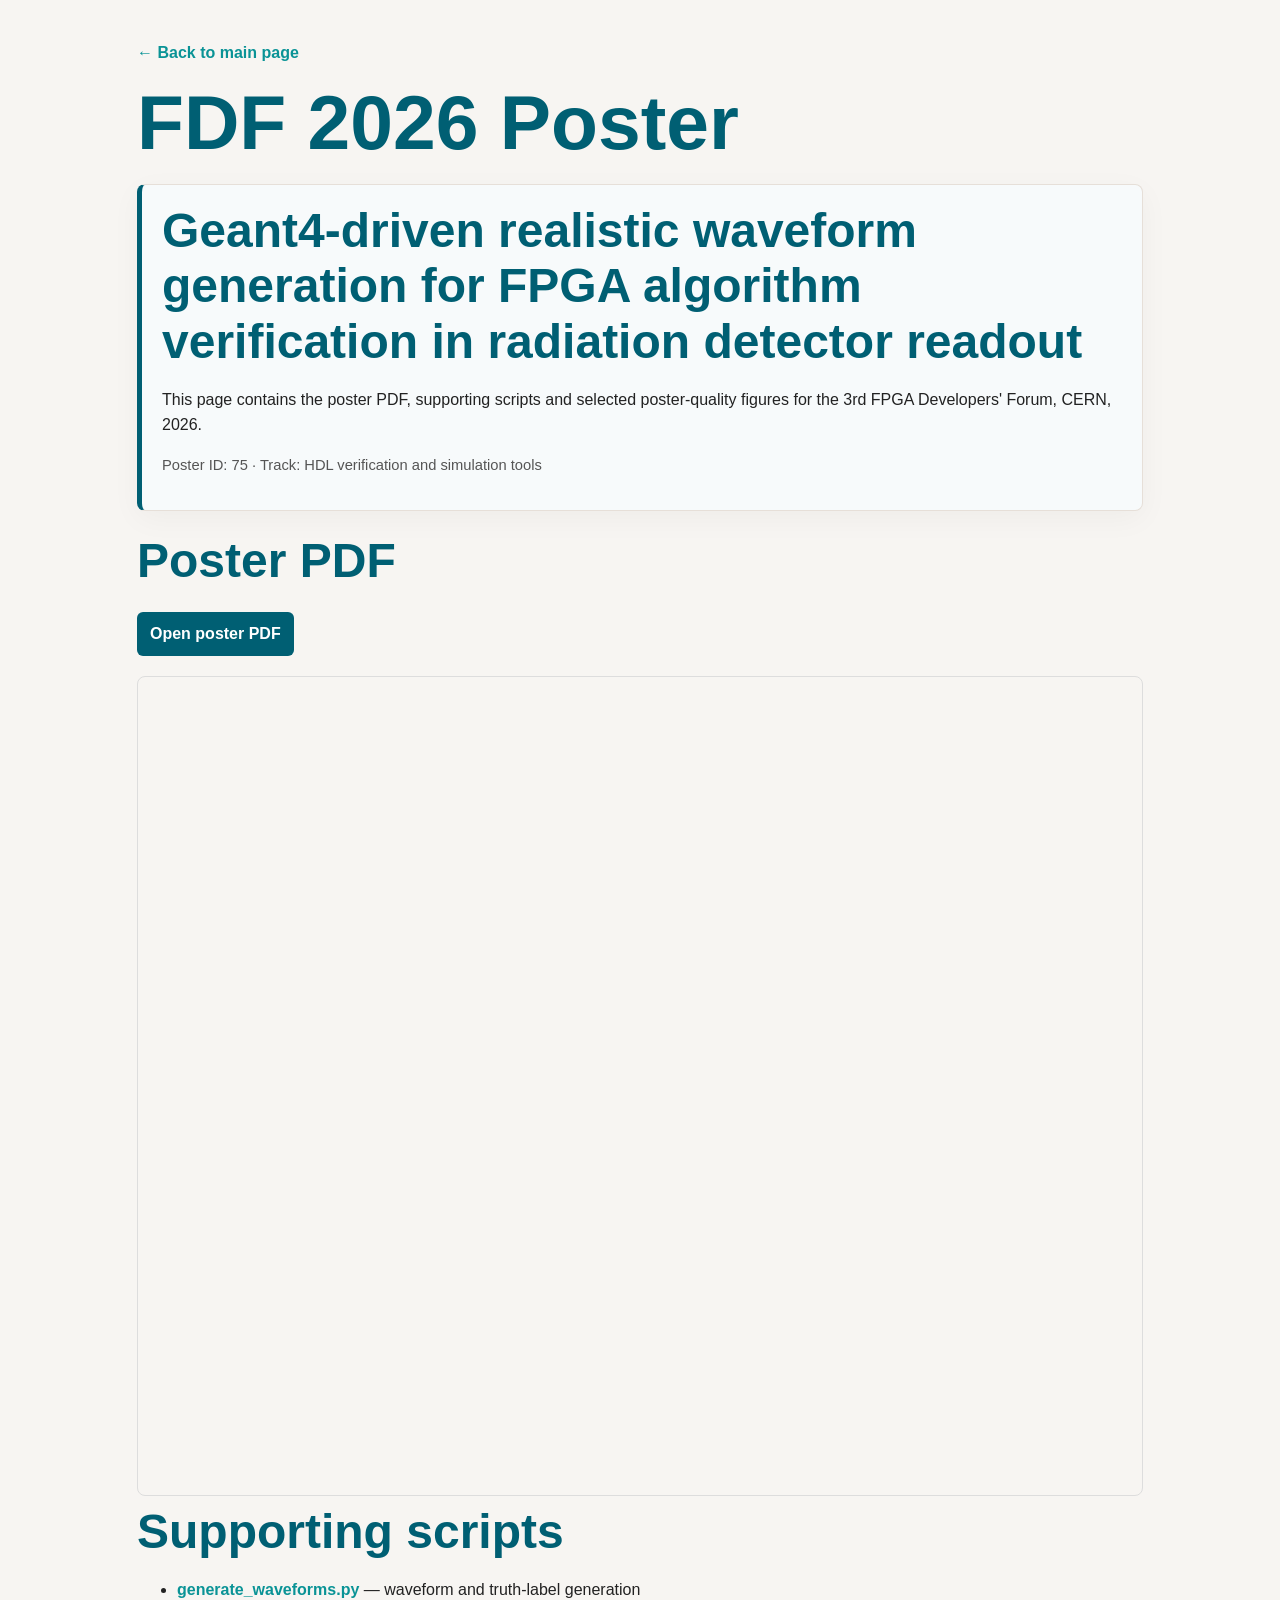
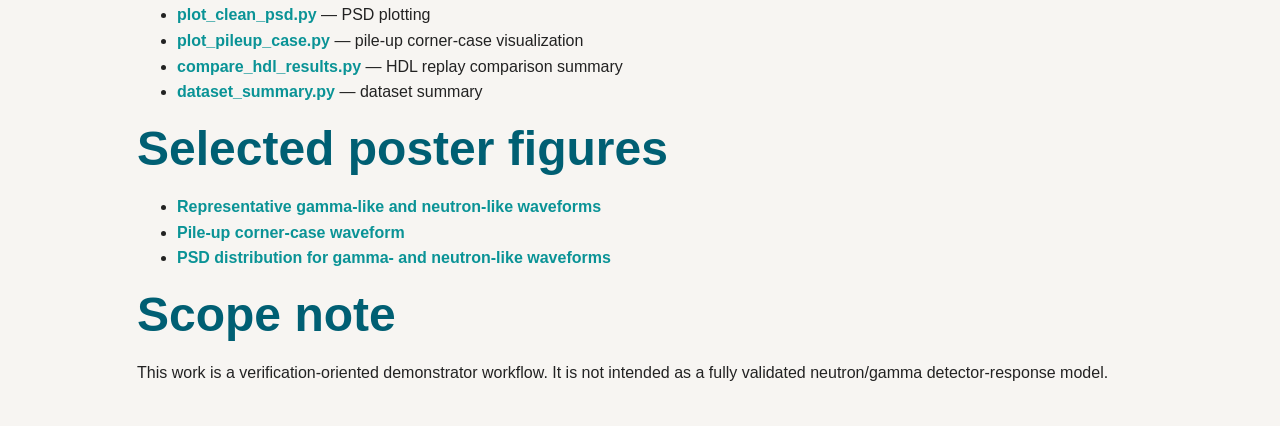
<file: fdf2026.html>
<!DOCTYPE html>
<html lang="en">
<head>
  <meta charset="UTF-8">
  <title>FDF 2026 Poster | Handan Yılmaz</title>
  <link rel="stylesheet" href="style.css">
  <style>
    body {
      max-width: 1050px;
      margin: 40px auto;
      padding: 0 22px;
      font-family: Arial, sans-serif;
      line-height: 1.6;
      color: #222;
    }

    h1, h2, h3 {
      color: #005F73;
    }

    .card {
      background: #f7fafb;
      border-left: 5px solid #005F73;
      padding: 18px 20px;
      margin: 22px 0;
      border-radius: 8px;
    }

    a {
      color: #0A9396;
      font-weight: 600;
    }

    .button-row a {
      display: inline-block;
      margin: 6px 8px 6px 0;
      padding: 9px 13px;
      background: #005F73;
      color: white;
      text-decoration: none;
      border-radius: 6px;
    }

    iframe {
      width: 100%;
      height: 820px;
      border: 1px solid #ddd;
      border-radius: 8px;
      margin-top: 14px;
    }

    ul {
      margin-top: 6px;
    }

    .small {
      font-size: 0.92em;
      color: #555;
    }
  </style>
</head>

<body>

  <p><a href="index.html">← Back to main page</a></p>

  <h1>FDF 2026 Poster</h1>

  <div class="card">
    <h2>Geant4-driven realistic waveform generation for FPGA algorithm verification in radiation detector readout</h2>
    <p>
      This page contains the poster PDF, supporting scripts and selected poster-quality figures
      for the 3rd FPGA Developers' Forum, CERN, 2026.
    </p>
    <p class="small">
      Poster ID: 75 · Track: HDL verification and simulation tools
    </p>
  </div>

  <h2>Poster PDF</h2>

  <div class="button-row">
    <a href="fdf2026-poster.pdf" target="_blank">Open poster PDF</a>
  </div>

  <iframe src="fdf2026-poster.pdf"></iframe>

  <h2>Supporting scripts</h2>
  <ul>
    <li><a href="fdf2026-generate_waveforms.py">generate_waveforms.py</a> — waveform and truth-label generation</li>
    <li><a href="fdf2026-plot_clean_psd.py">plot_clean_psd.py</a> — PSD plotting</li>
    <li><a href="fdf2026-plot_pileup_case.py">plot_pileup_case.py</a> — pile-up corner-case visualization</li>
    <li><a href="fdf2026-compare_hdl_results.py">compare_hdl_results.py</a> — HDL replay comparison summary</li>
    <li><a href="fdf2026-dataset_summary.py">dataset_summary.py</a> — dataset summary</li>
  </ul>

  <h2>Selected poster figures</h2>
  <ul>
    <li><a href="fdf2026-example_gamma_neutron_waveform.pdf" target="_blank">Representative gamma-like and neutron-like waveforms</a></li>
    <li><a href="fdf2026-pileup_corner_case.pdf" target="_blank">Pile-up corner-case waveform</a></li>
    <li><a href="fdf2026-psd_hist_clean.pdf" target="_blank">PSD distribution for gamma- and neutron-like waveforms</a></li>
  </ul>

  <h2>Scope note</h2>
  <p>
    This work is a verification-oriented demonstrator workflow. It is not intended as a fully validated
    neutron/gamma detector-response model.
  </p>

</body>
</html>
</file>
<file: style.css>
* {
  box-sizing: border-box;
}

html {
  scroll-behavior: smooth;
}

body {
  margin: 0;
  font-family: Georgia, "Times New Roman", serif;
  background: #f7f5f2;
  color: #1f1f1f;
  line-height: 1.7;
}

img {
  max-width: 100%;
  display: block;
}

a {
  text-decoration: none;
  color: inherit;
}

.container {
  width: min(1120px, calc(100% - 48px));
  margin: 0 auto;
}

.narrow {
  max-width: 760px;
}

.site-header {
  position: sticky;
  top: 0;
  z-index: 1000;
  background: rgba(247, 245, 242, 0.92);
  backdrop-filter: blur(10px);
  border-bottom: 1px solid #e7e0d8;
}

.nav {
  display: flex;
  justify-content: space-between;
  align-items: center;
  padding: 18px 0;
  gap: 20px;
}

.logo {
  font-size: 1.2rem;
  font-weight: 700;
}

.menu {
  display: flex;
  gap: 24px;
  flex-wrap: wrap;
}

.menu a {
  font-size: 0.95rem;
  color: #5a544d;
}

.menu a:hover {
  color: #111;
}

.hero {
  display: grid;
  grid-template-columns: 1.2fr 0.8fr;
  gap: 56px;
  align-items: center;
  padding: 90px 0 70px;
}

.eyebrow {
  margin: 0 0 12px;
  font-size: 0.8rem;
  letter-spacing: 0.18em;
  text-transform: uppercase;
  color: #7a736c;
}

.eyebrow.dark {
  color: #d9d4cf;
}

h1 {
  font-size: clamp(2.8rem, 6vw, 4.8rem);
  line-height: 1.05;
  margin: 0 0 20px;
}

h2 {
  font-size: clamp(2rem, 4vw, 3rem);
  line-height: 1.15;
  margin: 0 0 18px;
}

h3 {
  margin: 0 0 14px;
  font-size: 1.5rem;
  line-height: 1.2;
}

.intro {
  font-size: 1.1rem;
  max-width: 680px;
  color: #4d4741;
}

.hero-buttons {
  display: flex;
  gap: 14px;
  flex-wrap: wrap;
  margin: 30px 0 24px;
}

.btn {
  display: inline-block;
  padding: 13px 22px;
  border-radius: 999px;
  font-size: 0.95rem;
  font-weight: 600;
}

.btn-dark {
  background: #1e1e1e;
  color: white;
}

.btn-dark:hover {
  background: #333;
}

.btn-light {
  border: 1px solid #cfc7be;
  background: white;
}

.btn-light:hover {
  border-color: #1e1e1e;
}

.hero-links {
  display: flex;
  flex-wrap: wrap;
  gap: 14px;
  color: #5e5852;
  font-size: 0.95rem;
}

.hero-image {
  display: flex;
  justify-content: center;
}

.profile-card {
  width: 100%;
  max-width: 420px;
  background: #ffffff;
  border: 1px solid #e7e5e4;
  border-radius: 32px;
  padding: 16px;
  box-shadow: 0 20px 60px rgba(0, 0, 0, 0.08);
}

.profile-image {
  width: 100%;
  aspect-ratio: 4 / 5;
  object-fit: cover;
  object-position: center top;
  border-radius: 24px;
}

.section {
  padding: 90px 0;
}

.section-light {
  background: #ffffff;
  border-top: 1px solid #ece6df;
  border-bottom: 1px solid #ece6df;
}

.grid {
  display: grid;
  gap: 24px;
  margin-top: 34px;
}

.grid.three {
  grid-template-columns: repeat(3, 1fr);
}

.grid.two {
  grid-template-columns: repeat(2, 1fr);
}

.card {
  background: white;
  border: 1px solid #e6dfd8;
  border-radius: 28px;
  padding: 28px;
  box-shadow: 0 8px 30px rgba(0, 0, 0, 0.04);
}

.small-card {
  font-size: 1.05rem;
  font-weight: 600;
}

.project-card {
  background: #f9f7f4;
  transition: transform 0.2s ease, box-shadow 0.2s ease;
}

.project-card:hover {
  transform: translateY(-4px);
  box-shadow: 0 18px 40px rgba(0, 0, 0, 0.08);
}

.card-label {
  margin: 0 0 10px;
  font-size: 0.78rem;
  letter-spacing: 0.15em;
  text-transform: uppercase;
  color: #7b746d;
}

.list-box {
  margin-top: 34px;
  background: white;
  border: 1px solid #e6dfd8;
  border-radius: 28px;
  padding: 10px 28px;
  box-shadow: 0 8px 30px rgba(0, 0, 0, 0.04);
}

.list-item {
  padding: 22px 0;
  border-bottom: 1px solid #ece6df;
}

.list-item:last-child {
  border-bottom: none;
}

.contact-box {
  background: #1f1f1f;
  color: white;
  border-radius: 34px;
  padding: 50px 38px;
  box-shadow: 0 24px 70px rgba(0, 0, 0, 0.18);
}

.contact-box p {
  color: #ded8d1;
}

.contact-tags {
  display: flex;
  flex-wrap: wrap;
  gap: 12px;
  margin-top: 24px;
}

.contact-tags span {
  border: 1px solid rgba(255, 255, 255, 0.18);
  border-radius: 999px;
  padding: 10px 16px;
  font-size: 0.92rem;
}

@media (max-width: 960px) {
  .hero {
    grid-template-columns: 1fr;
    padding-top: 60px;
  }

  .grid.three,
  .grid.two {
    grid-template-columns: 1fr;
  }

  .menu {
    gap: 14px;
  }
}

@media (max-width: 640px) {
  .container {
    width: min(100% - 28px, 1120px);
  }

  .nav {
    flex-direction: column;
    align-items: flex-start;
  }

  .section,
  .hero {
    padding-top: 56px;
    padding-bottom: 56px;
  }

  .contact-box {
    padding: 36px 24px;
  }
}
.hero-links a {
  color: #5e5852;
  transition: color 0.2s ease;
}

.hero-links a:hover {
  color: #111;
}

.contact-tags a {
  color: inherit;
  transition: color 0.2s ease;
}

.contact-tags a:hover {
  color: white;
}
.list-item a {
  color: #1f1f1f;
  text-decoration: underline;
  text-underline-offset: 3px;
}

.list-item a:hover {
  opacity: 0.7;
}

.events-group {
  margin-top: 3.5rem;
}

.events-group:first-of-type {
  margin-top: 2.5rem;
}

.events-subtitle {
  font-size: 1.5rem;
  margin-bottom: 1.5rem;
  color: #2a2a2a;
}

.event-grid {
  display: grid;
  grid-template-columns: repeat(2, minmax(0, 1fr));
  gap: 2rem;
}

.event-card {
  background: #ffffff;
  border: 1px solid #e5ddd5;
  border-radius: 28px;
  overflow: hidden;
  box-shadow: 0 8px 24px rgba(0, 0, 0, 0.04);
}

.event-image {
  width: 100%;
  height: 240px;
  object-fit: cover;
  display: block;
}

.event-content {
  padding: 1.5rem;
}

.event-date {
  font-size: 0.82rem;
  letter-spacing: 0.08em;
  text-transform: uppercase;
  color: #8a8178;
  margin-bottom: 0.8rem;
}

.event-card h3 {
  font-size: 1.35rem;
  margin-bottom: 0.7rem;
}

.event-card p {
  margin: 0;
}

@media (max-width: 900px) {
  .event-grid {
    grid-template-columns: 1fr;
  }
}
.events-group {
  margin-top: 3.5rem;
}

.events-group:first-of-type {
  margin-top: 2.5rem;
}

.events-subtitle {
  font-size: 1.5rem;
  margin-bottom: 1.5rem;
  color: #2a2a2a;
}

.event-grid {
  display: grid;
  grid-template-columns: repeat(2, minmax(0, 1fr));
  gap: 2rem;
}

.event-card {
  background: #ffffff;
  border: 1px solid #e5ddd5;
  border-radius: 28px;
  overflow: hidden;
  box-shadow: 0 8px 24px rgba(0, 0, 0, 0.04);
}

.event-image {
  width: 100%;
  height: 240px;
  object-fit: cover;
  display: block;
}

.event-content {
  padding: 1.5rem;
}

.event-date {
  font-size: 0.82rem;
  letter-spacing: 0.08em;
  text-transform: uppercase;
  color: #8a8178;
  margin-bottom: 0.8rem;
}

.event-card h3 {
  font-size: 1.35rem;
  margin-bottom: 0.7rem;
}

.event-card p {
  margin: 0;
}

@media (max-width: 900px) {
  .event-grid {
    grid-template-columns: 1fr;
  }
}
.event-image-top {
  object-position: center top;
}
.contact-tags a {
  color: inherit;
  transition: color 0.2s ease, border-color 0.2s ease, background 0.2s ease;
  text-decoration: none;
}

.contact-tags a:hover {
  color: white;
  border-color: rgba(255, 255, 255, 0.35);
  background: rgba(255, 255, 255, 0.04);
}

.project-grid {
  display: grid;
  grid-template-columns: repeat(3, 1fr);
  gap: 2rem;
  margin-top: 2rem;
}

.project-card {
  background: #f7f4ef;
  border: 1px solid #e5ddd2;
  border-radius: 28px;
  overflow: hidden;
}

.project-card-with-image {
  display: flex;
  flex-direction: column;
}

.project-image {
  width: 100%;
  height: 220px;
  object-fit: cover;
  display: block;
}

.project-content {
  padding: 1.5rem;
}

.project-meta {
  font-size: 0.85rem;
  letter-spacing: 0.08em;
  text-transform: uppercase;
  color: #8a7f73;
  margin-bottom: 0.75rem;
}

.project-card h3 {
  font-size: 1.5rem;
  line-height: 1.25;
  margin-bottom: 1rem;
}

.project-card p {
  margin-bottom: 0;
}

@media (max-width: 1000px) {
  .project-grid {
    grid-template-columns: 1fr;
  }

  .project-image {
    height: 240px;
  }
}
</file>
